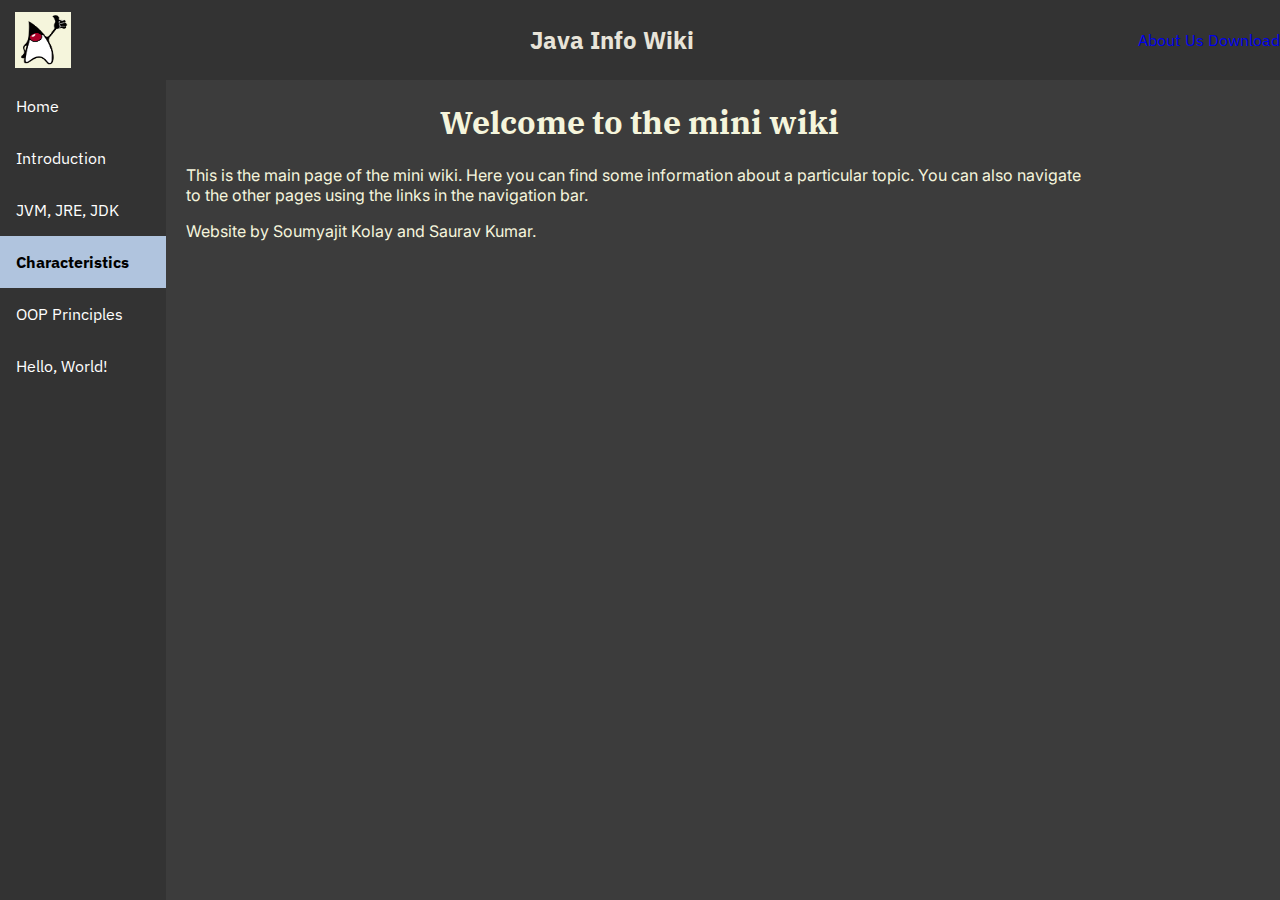
<file: char.html>
<!DOCTYPE html>
<html lang="en">
<head>
    <meta charset="UTF-8">
    <meta name="viewport" content="width=device-width, initial-scale=1.0">
    <title>Java Intro Wiki</title>
    <link rel="preconnect" href="https://fonts.googleapis.com">
    <link rel="preconnect" href="https://fonts.gstatic.com" crossorigin>
    <link href="https://fonts.googleapis.com/css2?family=EB+Garamond:ital,wght@0,400;0,700;1,400;1,700&family=IBM+Plex+Serif&family=Montserrat&family=Playfair+Display:ital,wght@0,400;0,700;1,400;1,700&display=swap" rel="stylesheet">
    <link rel="stylesheet" href="styles/main.css">
</head>
<body>
    <!-- Create the header -->
    <header class="header">
        <img src="logo.png" alt="Logo"> <!-- Add a logo image -->
        <h1>Java Info Wiki</h1> <!-- Add a title -->
        <div>
            <a href="pages/about.html">About Us</a> <!-- Link to the about page -->
            <a href="pages/download.html">Download</a> <!-- Link to the download page -->
        </div>
    </header>

    <!-- Create the navigation bar -->
    <aside class="navbar">
        <nav>
            <a href="/index.html">Home</a> <!-- Link to the main page -->
            <a href="/intro.html">Introduction</a> <!-- Link to the first topic page -->
            <a href="/jvm.html">JVM, JRE, JDK</a> <!-- Link to the second topic page -->
            <a href="/char.html" class="active">Characteristics</a> <!-- Link to the third topic page -->
            <a href="/OOP.html">OOP Principles</a> <!-- Link to the fourth topic page -->
            <a href="/program.html">Hello, World!</a> <!-- Link to the fifth topic page -->
        </nav>
    </aside>

    <!-- Create the content area -->
    <main class="content">
        <h1>Welcome to the mini wiki</h1> <!-- Add a heading -->
        <p>This is the main page of the mini wiki. Here you can find some information about a particular topic. You can also navigate to the other pages using the links in the navigation bar.</p> <!-- Add some text -->
        <p>Website by Soumyajit Kolay and Saurav Kumar.</p>
    </main>
</body>
</html>
</file>
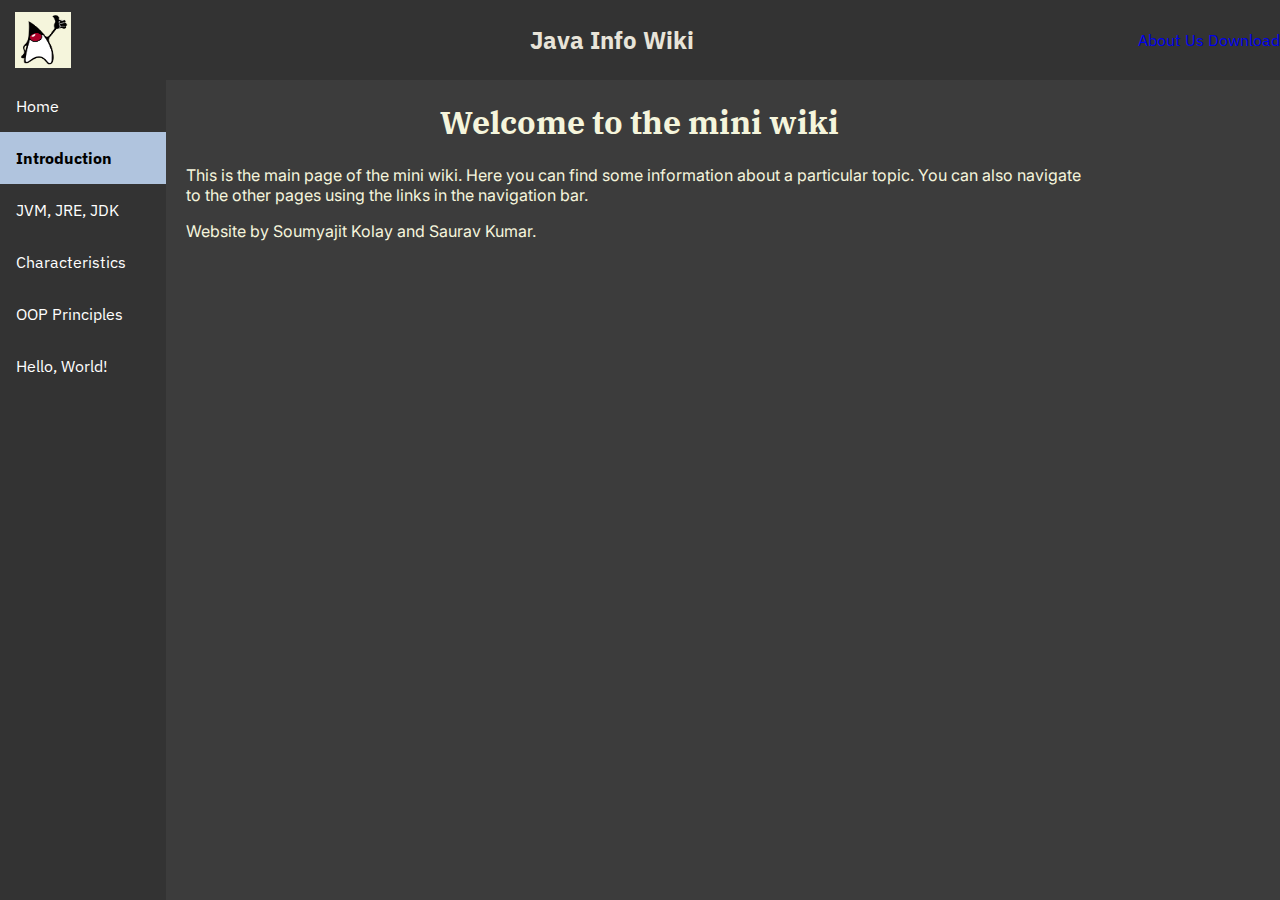
<file: intro.html>
<!DOCTYPE html>
<html lang="en">
<head>
    <meta charset="UTF-8">
    <meta name="viewport" content="width=device-width, initial-scale=1.0">
    <title>Java Intro Wiki</title>
    <link rel="preconnect" href="https://fonts.googleapis.com">
    <link rel="preconnect" href="https://fonts.gstatic.com" crossorigin>
    <link href="https://fonts.googleapis.com/css2?family=EB+Garamond:ital,wght@0,400;0,700;1,400;1,700&family=IBM+Plex+Serif&family=Montserrat&family=Playfair+Display:ital,wght@0,400;0,700;1,400;1,700&display=swap" rel="stylesheet">
    <link rel="stylesheet" href="styles/main.css">
</head>
<body>
    <!-- Create the header -->
    <header class="header">
        <img src="logo.png" alt="Logo"> <!-- Add a logo image -->
        <h1>Java Info Wiki</h1> <!-- Add a title -->
        <div>
            <a href="pages/about.html">About Us</a> <!-- Link to the about page -->
            <a href="pages/download.html">Download</a> <!-- Link to the download page -->
        </div>
    </header>

    <!-- Create the navigation bar -->
    <aside class="navbar">
        <nav>
            <a href="/index.html">Home</a> <!-- Link to the main page -->
            <a href="/intro.html" class="active">Introduction</a> <!-- Link to the first topic page -->
            <a href="/jvm.html">JVM, JRE, JDK</a> <!-- Link to the second topic page -->
            <a href="/char.html">Characteristics</a> <!-- Link to the third topic page -->
            <a href="/OOP.html">OOP Principles</a> <!-- Link to the fourth topic page -->
            <a href="/program.html">Hello, World!</a> <!-- Link to the fifth topic page -->
        </nav>
    </aside>

    <!-- Create the content area -->
    <main class="content">
        <h1>Welcome to the mini wiki</h1> <!-- Add a heading -->
        <p>This is the main page of the mini wiki. Here you can find some information about a particular topic. You can also navigate to the other pages using the links in the navigation bar.</p> <!-- Add some text -->
        <p>Website by Soumyajit Kolay and Saurav Kumar.</p>
    </main>
</body>
</html>
</file>
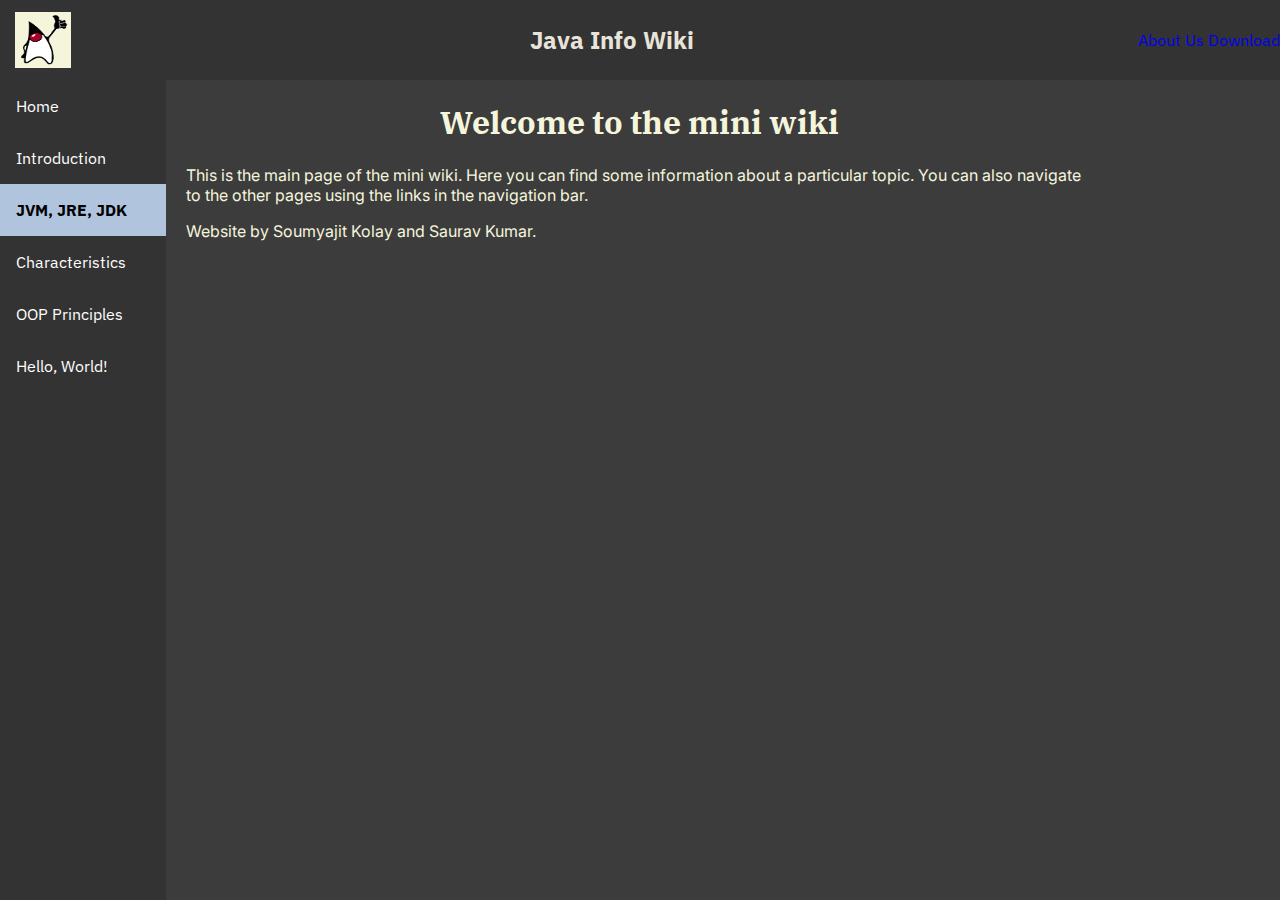
<file: jvm.html>
<!DOCTYPE html>
<html lang="en">
<head>
    <meta charset="UTF-8">
    <meta name="viewport" content="width=device-width, initial-scale=1.0">
    <title>Java Intro Wiki</title>
    <link rel="preconnect" href="https://fonts.googleapis.com">
    <link rel="preconnect" href="https://fonts.gstatic.com" crossorigin>
    <link href="https://fonts.googleapis.com/css2?family=EB+Garamond:ital,wght@0,400;0,700;1,400;1,700&family=IBM+Plex+Serif&family=Montserrat&family=Playfair+Display:ital,wght@0,400;0,700;1,400;1,700&display=swap" rel="stylesheet">
    <link rel="stylesheet" href="styles/main.css">
</head>
<body>
    <!-- Create the header -->
    <header class="header">
        <img src="logo.png" alt="Logo"> <!-- Add a logo image -->
        <h1>Java Info Wiki</h1> <!-- Add a title -->
        <div>
            <a href="pages/about.html">About Us</a> <!-- Link to the about page -->
            <a href="pages/download.html">Download</a> <!-- Link to the download page -->
        </div>
    </header>

    <!-- Create the navigation bar -->
    <aside class="navbar">
        <nav>
            <a href="/index.html">Home</a> <!-- Link to the main page -->
            <a href="/intro.html">Introduction</a> <!-- Link to the first topic page -->
            <a href="/jvm.html" class="active">JVM, JRE, JDK</a> <!-- Link to the second topic page -->
            <a href="/char.html">Characteristics</a> <!-- Link to the third topic page -->
            <a href="/OOP.html">OOP Principles</a> <!-- Link to the fourth topic page -->
            <a href="/program.html">Hello, World!</a> <!-- Link to the fifth topic page -->
        </nav>
    </aside>

    <!-- Create the content area -->
    <main class="content">
        <h1>Welcome to the mini wiki</h1> <!-- Add a heading -->
        <p>This is the main page of the mini wiki. Here you can find some information about a particular topic. You can also navigate to the other pages using the links in the navigation bar.</p> <!-- Add some text -->
        <p>Website by Soumyajit Kolay and Saurav Kumar.</p>
    </main>
</body>
</html>
</file>
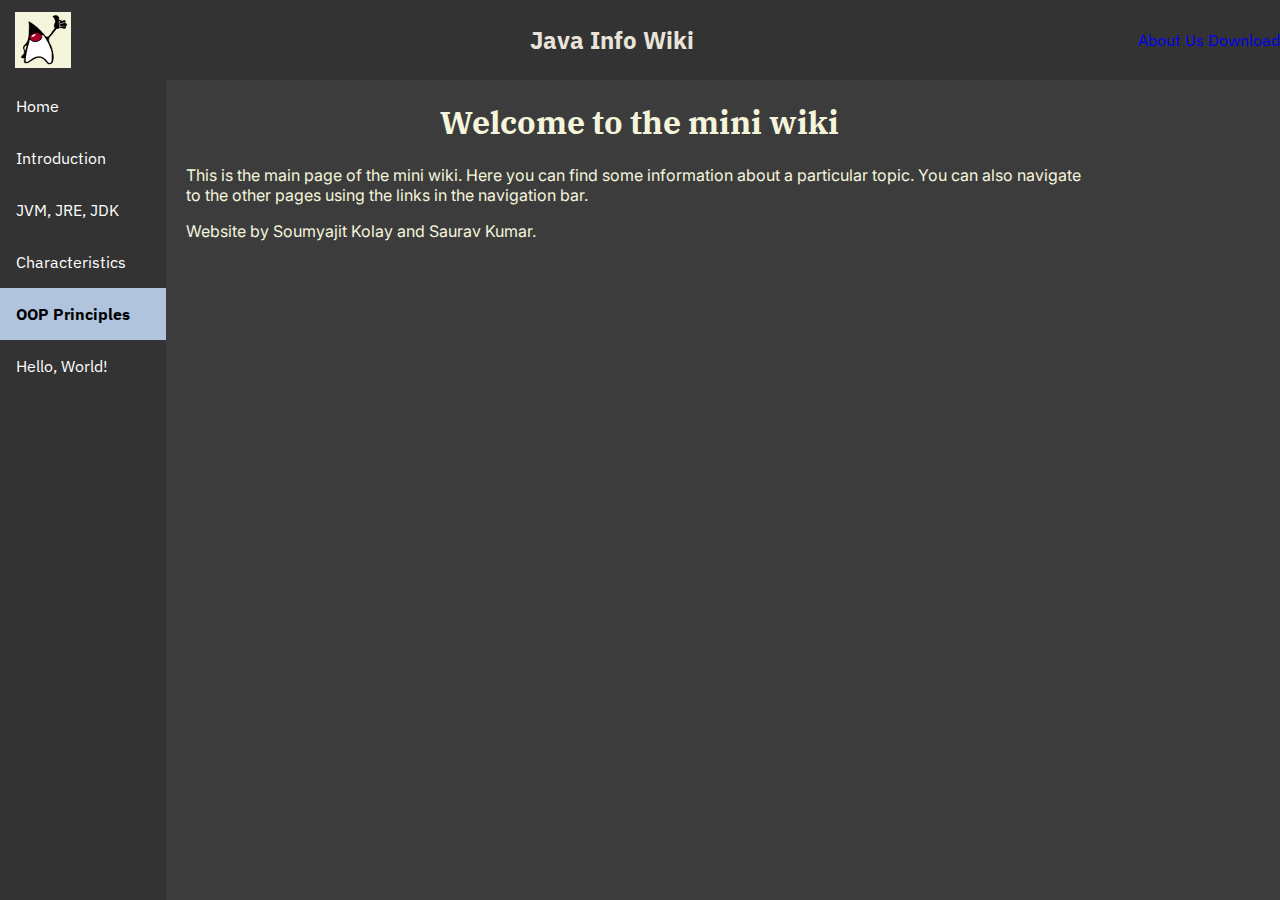
<file: OOP.html>
<!DOCTYPE html>
<html lang="en">
<head>
    <meta charset="UTF-8">
    <meta name="viewport" content="width=device-width, initial-scale=1.0">
    <title>Java Intro Wiki</title>
    <link rel="preconnect" href="https://fonts.googleapis.com">
    <link rel="preconnect" href="https://fonts.gstatic.com" crossorigin>
    <link href="https://fonts.googleapis.com/css2?family=EB+Garamond:ital,wght@0,400;0,700;1,400;1,700&family=IBM+Plex+Serif&family=Montserrat&family=Playfair+Display:ital,wght@0,400;0,700;1,400;1,700&display=swap" rel="stylesheet">
    <link rel="stylesheet" href="styles/main.css">
</head>
<body>
    <!-- Create the header -->
    <header class="header">
        <img src="logo.png" alt="Logo"> <!-- Add a logo image -->
        <h1>Java Info Wiki</h1> <!-- Add a title -->
        <div>
            <a href="pages/about.html">About Us</a> <!-- Link to the about page -->
            <a href="pages/download.html">Download</a> <!-- Link to the download page -->
        </div>
    </header>

    <!-- Create the navigation bar -->
    <aside class="navbar">
        <nav>
            <a href="/index.html">Home</a> <!-- Link to the main page -->
            <a href="/intro.html">Introduction</a> <!-- Link to the first topic page -->
            <a href="/jvm.html">JVM, JRE, JDK</a> <!-- Link to the second topic page -->
            <a href="/char.html">Characteristics</a> <!-- Link to the third topic page -->
            <a href="/OOP.html" class="active">OOP Principles</a> <!-- Link to the fourth topic page -->
            <a href="/program.html">Hello, World!</a> <!-- Link to the fifth topic page -->
        </nav>
    </aside>

    <!-- Create the content area -->
    <main class="content">
        <h1>Welcome to the mini wiki</h1> <!-- Add a heading -->
        <p>This is the main page of the mini wiki. Here you can find some information about a particular topic. You can also navigate to the other pages using the links in the navigation bar.</p> <!-- Add some text -->
        <p>Website by Soumyajit Kolay and Saurav Kumar.</p>
    </main>
</body>
</html>
</file>
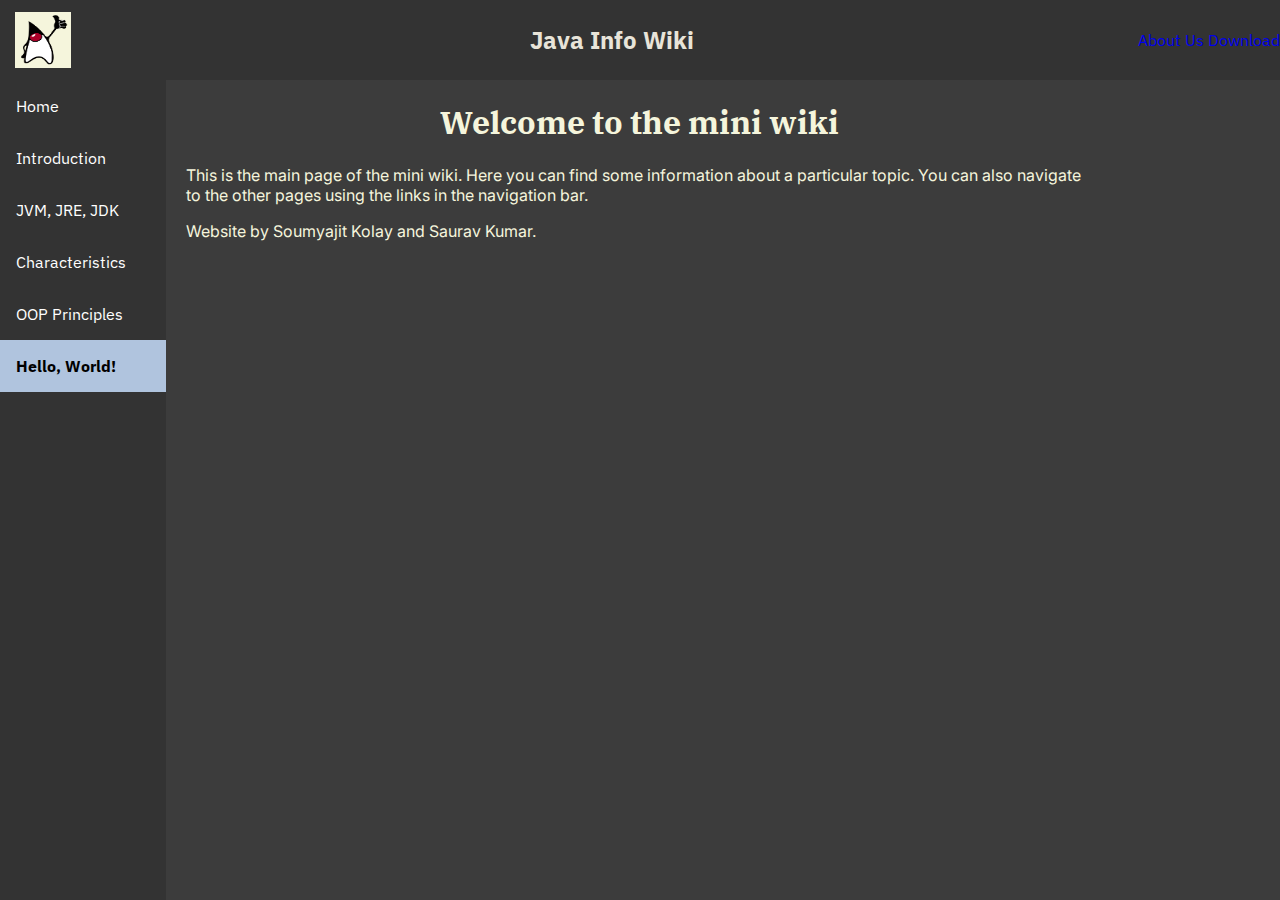
<file: program.html>
<!DOCTYPE html>
<html lang="en">
<head>
    <meta charset="UTF-8">
    <meta name="viewport" content="width=device-width, initial-scale=1.0">
    <title>Java Intro Wiki</title>
    <link rel="preconnect" href="https://fonts.googleapis.com">
    <link rel="preconnect" href="https://fonts.gstatic.com" crossorigin>
    <link href="https://fonts.googleapis.com/css2?family=EB+Garamond:ital,wght@0,400;0,700;1,400;1,700&family=IBM+Plex+Serif&family=Montserrat&family=Playfair+Display:ital,wght@0,400;0,700;1,400;1,700&display=swap" rel="stylesheet">
    <link rel="stylesheet" href="styles/main.css">
</head>
<body>
    <!-- Create the header -->
    <header class="header">
        <img src="logo.png" alt="Logo"> <!-- Add a logo image -->
        <h1>Java Info Wiki</h1> <!-- Add a title -->
        <div>
            <a href="pages/about.html">About Us</a> <!-- Link to the about page -->
            <a href="pages/download.html">Download</a> <!-- Link to the download page -->
        </div>
    </header>

    <!-- Create the navigation bar -->
    <aside class="navbar">
        <nav>
            <a href="/index.html">Home</a> <!-- Link to the main page -->
            <a href="/intro.html">Introduction</a> <!-- Link to the first topic page -->
            <a href="/jvm.html">JVM, JRE, JDK</a> <!-- Link to the second topic page -->
            <a href="/char.html">Characteristics</a> <!-- Link to the third topic page -->
            <a href="/OOP.html">OOP Principles</a> <!-- Link to the fourth topic page -->
            <a href="/program.html" class="active">Hello, World!</a> <!-- Link to the fifth topic page -->
        </nav>
    </aside>

    <!-- Create the content area -->
    <main class="content">
        <h1>Welcome to the mini wiki</h1> <!-- Add a heading -->
        <p>This is the main page of the mini wiki. Here you can find some information about a particular topic. You can also navigate to the other pages using the links in the navigation bar.</p> <!-- Add some text -->
        <p>Website by Soumyajit Kolay and Saurav Kumar.</p>
    </main>
</body>
</html>
</file>
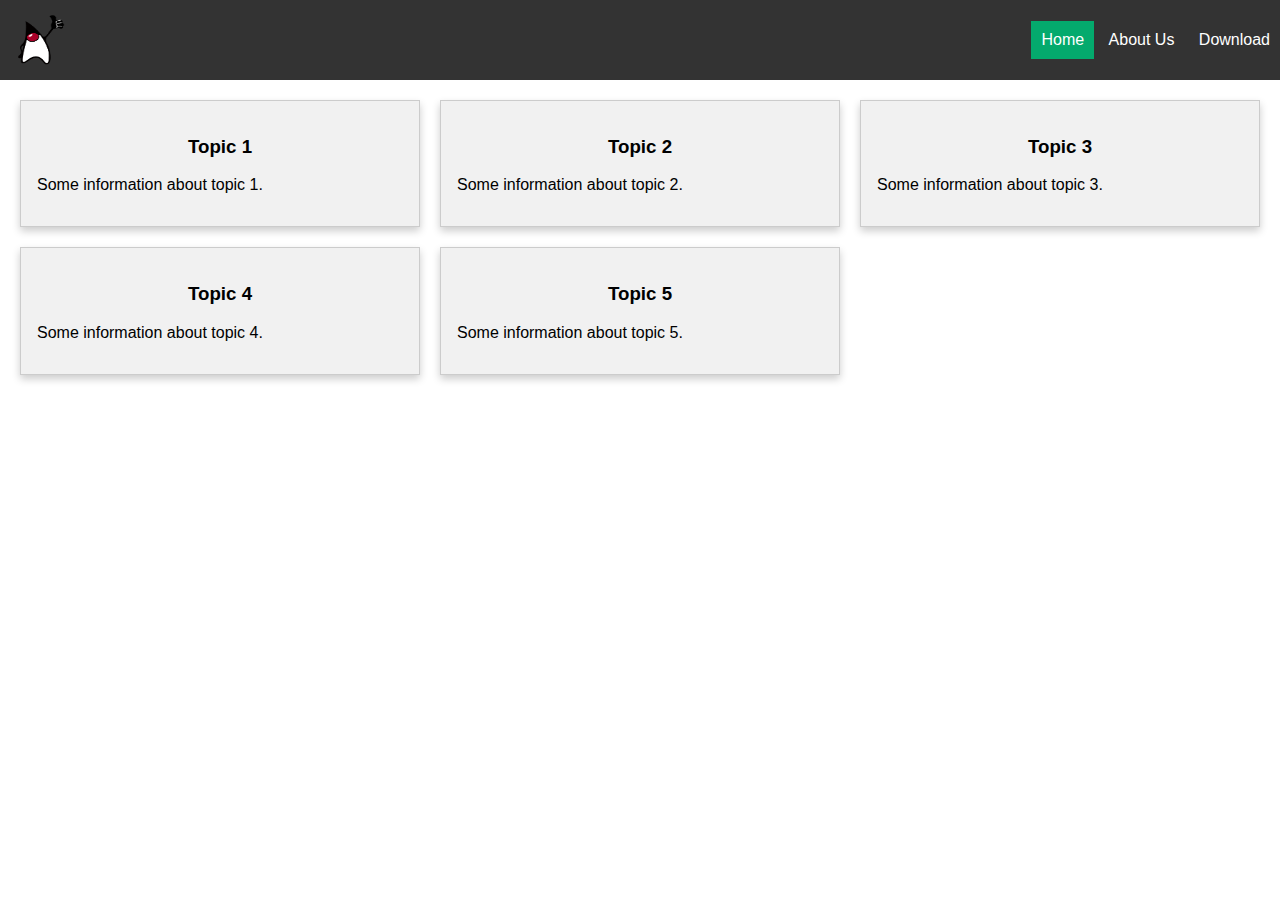
<file: rough.html>
<html>
  <head>
    <style>
      /* Style the body */
      body {
        font-family: Arial;
        margin: 0;
      }

      /* Style the header */
      .header {
        background-color: #333; /* Dark background color */
        height: 80px; /* Set the height of the header */
        width: 100%; /* Set the width of the header */
        position: fixed; /* Make it stick to the top */
        top: 0;
        display: flex; /* Use flexbox to align the items */
        align-items: center; /* Center the items vertically */
        justify-content: space-between; /* Distribute the items evenly */
      }

      /* Style the header logo */
      .header img {
        width: 50px; /* Set the width of the logo */
        height: 50px; /* Set the height of the logo */
        margin: 15px; /* Add some margin to the logo */
      }

      /* Style the header links */
      .header a {
        display: inline-block; /* Display the links inline */
        color: white; /* White text color */
        padding: 10px; /* Add some padding */
        text-decoration: none; /* Remove underline */
      }

      /* Change the color of links on hover */
      .header a:hover {
        background-color: #ddd; /* Light gray background color */
        color: black; /* Black text color */
      }

      /* Style the active link */
      .header a.active {
        background-color: #04aa6d; /* Green background color */
      }

      /* Style the content area */
      .content {
        margin-top: 80px; /* Add some margin to account for the fixed header */
        padding: 20px; /* Add some padding */
        display: grid; /* Use grid layout to create columns */
        grid-template-columns: repeat(
          auto-fit,
          minmax(300px, 1fr)
        ); /* Make the columns responsive */
        grid-gap: 20px; /* Add some gap between the columns */
      }

      /* Style the content cards */
      .card {
        background-color: #f1f1f1; /* Light gray background color */
        border: 1px solid #ccc; /* Add a border */
        box-shadow: 0 4px 8px 0 rgba(0, 0, 0, 0.2); /* Add some shadow */
        padding: 16px; /* Add some padding */
      }

      /* Style the card titles */
      .card h3 {
        text-align: center; /* Center the text */
      }
    </style>
  </head>
  <body>
    <!-- Create the header -->
    <div class="header">
      <img src="logo.png" alt="Logo" />
      <!-- Add a logo image -->
      <div>
        <!-- Create a div for the links -->
        <a href="index.html" class="active">Home</a>
        <!-- Link to the main page -->
        <a href="about.html">About Us</a>
        <!-- Link to the about page -->
        <a href="download.html">Download</a>
        <!-- Link to the download page -->
      </div>
    </div>

    <!-- Create the content area -->
    <div class="content">
      <div class="card">
        <!-- Create a card -->
        <h3>Topic 1</h3>
        <!-- Add a title -->
        <p>Some information about topic 1.</p>
        <!-- Add some text -->
      </div>
      <div class="card">
        <!-- Create another card -->
        <h3>Topic 2</h3>
        <!-- Add a title -->
        <p>Some information about topic 2.</p>
        <!-- Add some text -->
      </div>
      <div class="card">
        <!-- Create another card -->
        <h3>Topic 3</h3>
        <!-- Add a title -->
        <p>Some information about topic 3.</p>
        <!-- Add some text -->
      </div>
      <div class="card">
        <!-- Create another card -->
        <h3>Topic 4</h3>
        <!-- Add a title -->
        <p>Some information about topic 4.</p>
        <!-- Add some text -->
      </div>
      <div class="card">
        <!-- Create another card -->
        <h3>Topic 5</h3>
        <!-- Add a title -->
        <p>Some information about topic 5.</p>
        <!-- Add some text -->
      </div>
    </div>
  </body>
</html>
</file>
<file: styles/main.css>
@import url("https://fonts.googleapis.com/css2?family=IBM+Plex+Sans:ital,wght@0,100;0,200;0,300;0,400;0,500;0,600;0,700;1,100;1,200;1,300;1,400;1,500;1,600;1,700&family=IBM+Plex+Serif&family=Inter:wght@100;200;300;400;500;600;700;800;900&family=Montserrat:ital,wght@0,100;0,200;0,300;0,400;0,500;0,600;0,700;0,800;0,900;1,100;1,200;1,300;1,400;1,500;1,600;1,700;1,800;1,900&family=IBM+Plex+Mono&family=JetBrains+Mono&display=swap");

body {
  font-family: "IBM Plex Sans", sans-serif;
  font-weight: 400;
  margin: 0;
  display: grid;
  grid-template-areas:
    "header header header header header header header"
    "navbar main main main main main ad";
  grid-template-rows: 80px 5fr;
  grid-auto-rows: 1fr;
  grid-auto-columns: 1fr;
  height: 100vh;
  gap: 0px 20px;
  background-color: rgb(60, 60, 60);
  color: beige;
}

/* Style the header */
/* .header {
  background-color: #f1f1f1; /* Light gray background color */
/* padding: 20px; /* Add some padding */
/* text-align: center; Center the text */
/* grid-area: header; */
/* } */

.active {
  background-color: lightsteelblue !important; /* Light gray background color */
  color: black !important; /* Black text color */
  font-weight: 700 !important;
}

.header {
  background-color: #333; /* Dark background color */
  /*padding: 20px; /* Add some padding */
  /*height: 60px; /* Set the height of the header */
  width: 100%; /* Set the width of the header */
  /*position: fixed; /* Make it stick to the top */
  /* top: 0;*/
  grid-area: header;
  display: flex; /* Use flexbox to align the items */
  align-items: center; /* Center the items vertically */
  justify-content: space-between; /* Distribute the items evenly */
}

/* Style the header title */
.header h1 {
  color: #e8e4d9;
  /*font-size: min(5vw, 1.2em);*/
  font-size: x-large;
  text-align: center;
}

.header a {
  text-decoration: none; /* Remove underline */
}

.header img {
  width: 50px; /* Set the width of the logo */
  height: 50px; /* Set the height of the logo */
  margin: 15px; /* Add some margin to the logo */
  /* height: 100px; /* Set the height of the logo */
  vertical-align: middle; /* Align the logo vertically with the text */
  /*width: max(100px, 18vw); /* Set the width of the logo */
  background-color: beige;
  aspect-ratio: 35 / 4;
  padding: 0.2rem;
}

/* Style the header links */
.links a {
  display: inline-block; /* Display the links inline */
  color: white; /* White text color */
  /*padding: 20px; /* Add some padding */
  padding: 20px;
  text-decoration: none; /* Remove underline */
}

/* Change the color of links on hover */
.links a:hover {
  background-color: beige; /* Light gray background color */
  color: black; /* Black text color */
}

.logo-container {
  display: grid;
  grid-template-columns: auto auto;
  place-items: center;
}

.links {
  margin-right: 15px;
}

/* Style the navigation bar */
.navbar {
  background-color: #333; /* Dark background color */
  overflow: auto; /* Enable scrolling if the content is too long */
  grid-area: navbar;
}

/* Style the navigation bar links */
.navbar a {
  display: block; /* Make the links take up the entire space */
  color: white; /* White text color */
  padding: 16px; /* Add some padding */
  text-decoration: none; /* Remove underline */
}

/* Change the color of links on hover */
.navbar a:hover {
  background-color: #ddd; /* Light gray background color */
  color: darkslateblue; /* Black text color */
  font-weight: 500;
}

/* Style the content area */
.content {
  font-family: "Inter", "Segoe UI", Tahoma, Geneva, Verdana, sans-serif !important;
  grid-area: main;
}

/* Style the heading */
.content h1 {
  font-family: "IBM Plex Serif", Cambria, Cochin, Georgia, Times,
    "Times New Roman", serif !important;
  text-align: center; /* Center the text */
}

.linkBox {
  grid-area: ad;
  display: grid;
}

.prBox {
  border: 1px solid black;
  margin: 15px;
  font-family: "Inter", "Segoe UI", Tahoma, Geneva, Verdana, sans-serif !important;
  font-size: x-small;
}

.prBox img {
  width: 100%;
  padding: 0;
  margin: 0;
}

#wrap {
  width: 160px;
  height: 160px;
  padding: 0;
  overflow: hidden;
}

#scaled-frame {
  width: 200px;
  height: 200px;
  border: 0px;
  zoom: 0.8;
  transform: scale(0.8);
  transform-origin: 0 0;
  -moz-transform: scale(0.8);
  -moz-transform-origin: 0 0;
  -o-transform: scale(0.8);
  -o-transform-origin: 0 0;
  -webkit-transform: scale(0.8);
  -webkit-transform-origin: 0 0;
}

@media screen and (-webkit-min-device-pixel-ratio: 0) {
  #scaled-frame {
    zoom: 1;
  }
}

h2,
h3,
h4,
h5,
h6 {
  font-family: "IBM Plex Serif", Cambria, Cochin, Georgia, Times,
    "Times New Roman", serif !important;
}

li {
  margin: 1em;
}

/* Style the pre tag in dark mode */
pre {
  padding: 1em;
  background-color: #333; /* Dark background color */
  color: #dddddd; /* Light text color */
  border-radius: 0.3em;
  overflow-x: auto;
  font-family: "IBM Plex Mono", Menlo, Courier, monospace;
}

/* Style the code tag inside the pre for dark mode */
pre code {
  font-family: "IBM Plex Mono", Menlo, Courier, monospace;
  color: #fff; /* Light text color */
}

section {
  margin: 2.5rem 0;
}
</file>
